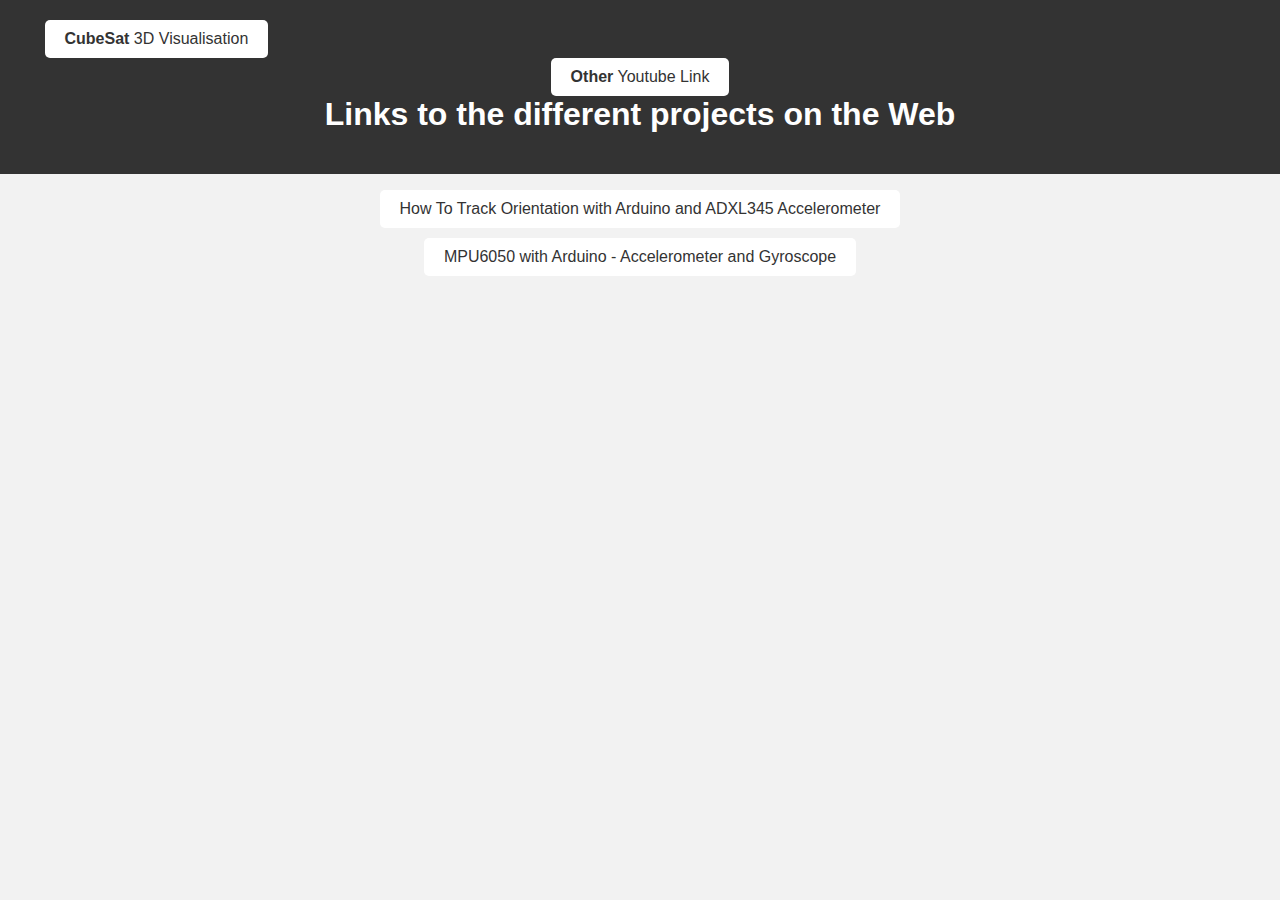
<file: Web_Serveur/templates/Project_Link_3D.html>
<!DOCTYPE html>
<html lang="fr">
  <head>
    <meta charset="UTF-8" />
    <meta name="viewport" content="width=device-width, initial-scale=1.0" />
    <title>3D Visualisation Links</title>
    <style>
      body {
        font-family: Arial, sans-serif;
        background-color: #f2f2f2;
        margin: 0;
        padding: 0;
      }

      header {
        background-color: #333;
        color: #fff;
        text-align: center;
        padding: 20px;
      }

      h1 {
        margin-top: 0;
      }

      ul {
        list-style-type: none;
        padding: 0;
        text-align: center;
      }

      li {
        margin-bottom: 10px;
      }

      a {
        text-decoration: none;
        color: #333;
        background-color: #fff;
        padding: 10px 20px;
        border-radius: 5px;
        display: inline-block;
        transition: background-color 0.3s ease;
      }

      .imag_center {
        text-align: center;
      }

      a:hover {
        background-color: #555;
        color: #fff;
      }
    </style>
  </head>
  <body>
    <header>
      <div class="imag_center">
        <a
          style="margin-right: 78%"
          href="/3D_Visualisation"
          class="w3-bar-item w3-button"
          ><b>CubeSat</b> 3D Visualisation</a
        >
        <a href="/Youtube_Link_3D" class="w3-bar-item w3-button"
          ><b>Other</b> Youtube Link</a
        >
      </div>
      <h1>Links to the different projects on the Web</h1>
    </header>
    <ul>
      <li>
        <a
          href="https://howtomechatronics.com/tutorials/arduino/how-to-track-orientation-with-arduino-and-adxl345-accelerometer/"
          >How To Track Orientation with Arduino and ADXL345 Accelerometer</a
        >
      </li>

      <li>
        <a
          href="https://www.diyengineers.com/2021/05/06/use-mpu6050-with-arduino-accelerometer-and-gyroscope-sensor/"
          >MPU6050 with Arduino - Accelerometer and Gyroscope</a
        >
      </li>
      <!-- Ajoutez autant de projets que nécessaire -->
    </ul>
  </body>
</html>
</file>
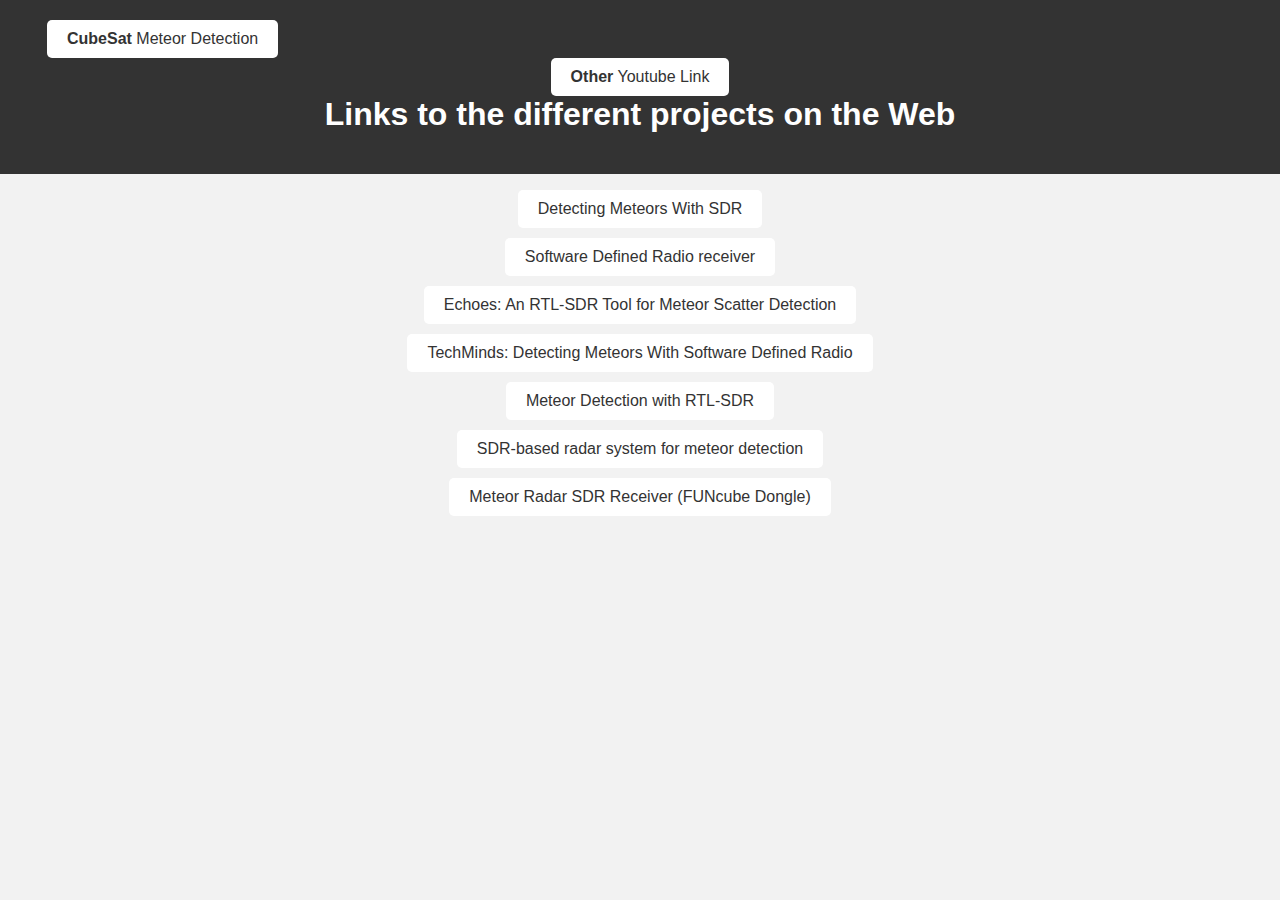
<file: Web_Serveur/templates/Project_Link_Meteor.html>
<!DOCTYPE html>
<html lang="fr">
  <head>
    <meta charset="UTF-8" />
    <meta name="viewport" content="width=device-width, initial-scale=1.0" />
    <title>Meteor Detection Links</title>
    <style>
      body {
        font-family: Arial, sans-serif;
        background-color: #f2f2f2;
        margin: 0;
        padding: 0;
      }

      header {
        background-color: #333;
        color: #fff;
        text-align: center;
        padding: 20px;
      }

      h1 {
        margin-top: 0;
      }

      ul {
        list-style-type: none;
        padding: 0;
        text-align: center;
      }

      li {
        margin-bottom: 10px;
      }

      a {
        text-decoration: none;
        color: #333;
        background-color: #fff;
        padding: 10px 20px;
        border-radius: 5px;
        display: inline-block;
        transition: background-color 0.3s ease;
      }

      .imag_center {
        text-align: center;
      }

      a:hover {
        background-color: #555;
        color: #fff;
      }
    </style>
  </head>
  <body>
    <header>
      <div class="imag_center">
        <a
          style="margin-right: 77%"
          href="/Meteor_Detection"
          class="w3-bar-item w3-button"
          ><b>CubeSat</b> Meteor Detection</a
        >
        <a href="/Youtube_Link_Meteor" class="w3-bar-item w3-button"
          ><b>Other</b> Youtube Link</a
        >
      </div>
      <h1>Links to the different projects on the Web</h1>
    </header>
    <ul>
      <li>
        <a
          href="https://hackaday.com/2023/06/18/detecting-meteors-with-sdr/"
          >Detecting Meteors With SDR</a
        >
      </li>
      <li>
        <a
          href="https://www.camras.nl/en/use/astronomy/meteors/software-defined-radio-receiver/"
          >Software Defined Radio receiver</a
        >
      </li>
      <li>
        <a
          href="https://www.rtl-sdr.com/echoes-an-rtl-sdr-tool-for-meteor-scatter-detection/"
          >Echoes: An RTL-SDR Tool for Meteor Scatter Detection</a
        >
      </li>
      <li>
        <a
          href="https://www.rtl-sdr.com/tag/meteor-scatter/"
          >TechMinds: Detecting Meteors With Software Defined Radio</a
        >
      </li>
      <li>
        <a
          href="https://stargazerslounge.com/topic/332683-meteor-detection-with-rtl-sdr/"
          >Meteor Detection with RTL-SDR</a
        >
      </li>
      <li>
        <a
          href="https://ieeexplore.ieee.org/document/5201236"
          >SDR-based radar system for meteor detection</a
        >
      </li>
      <li>
        <a
          href="https://britastro.org/wp-content/uploads/2019/11/MeteorRadarSDRReceiver.pdf"
          >Meteor Radar SDR Receiver (FUNcube Dongle)</a
        >
      </li>
      <!-- Ajoutez autant de projets que nécessaire -->
    </ul>
  </body>
</html>
</file>
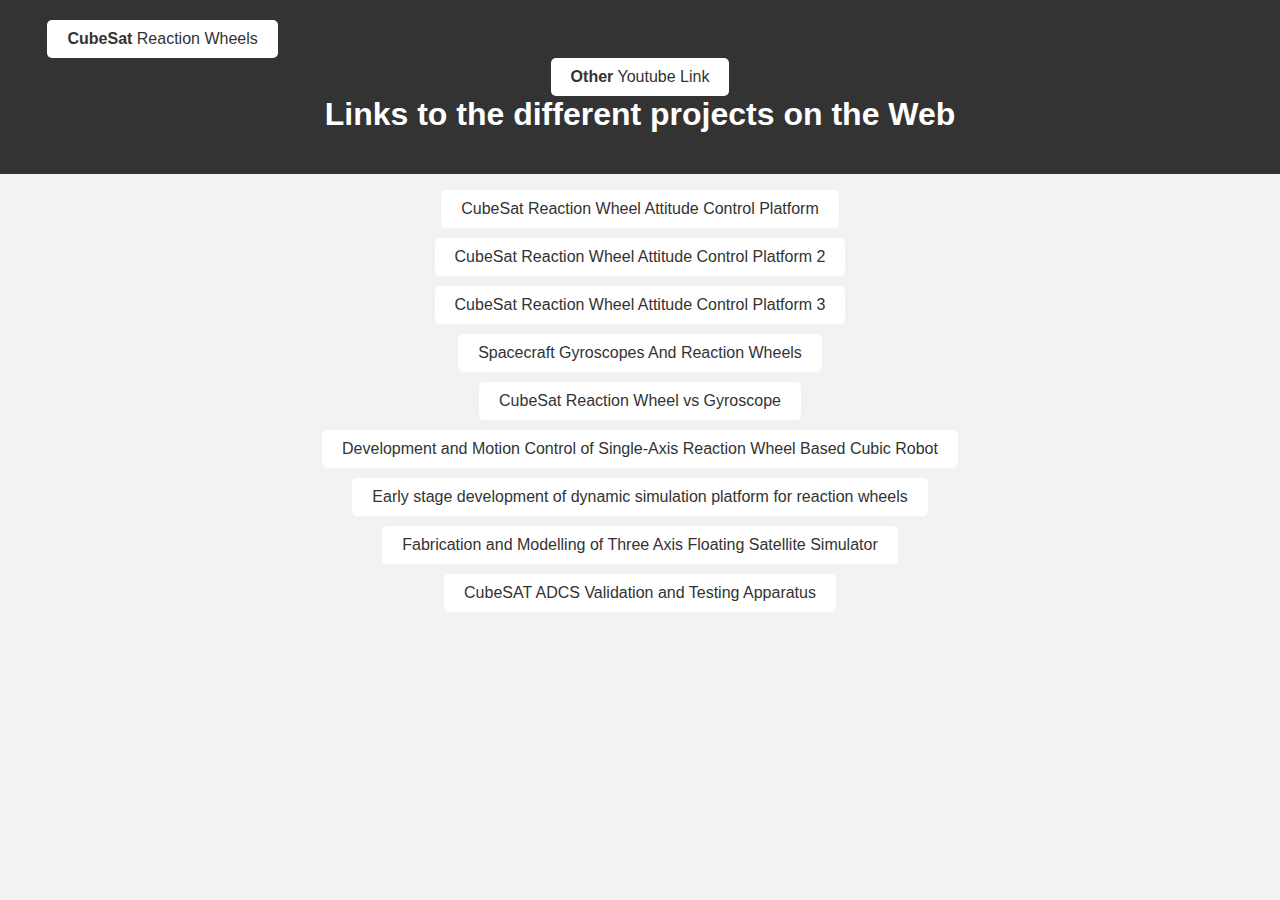
<file: Web_Serveur/templates/Project_Link_RW.html>
<!DOCTYPE html>
<html lang="fr">
  <head>
    <meta charset="UTF-8" />
    <meta name="viewport" content="width=device-width, initial-scale=1.0" />
    <title>Reaction Wheels Links</title>
    <style>
      body {
        font-family: Arial, sans-serif;
        background-color: #f2f2f2;
        margin: 0;
        padding: 0;
      }

      header {
        background-color: #333;
        color: #fff;
        text-align: center;
        padding: 20px;
      }

      h1 {
        margin-top: 0;
      }

      ul {
        list-style-type: none;
        padding: 0;
        text-align: center;
      }

      li {
        margin-bottom: 10px;
      }

      a {
        text-decoration: none;
        color: #333;
        background-color: #fff;
        padding: 10px 20px;
        border-radius: 5px;
        display: inline-block;
        transition: background-color 0.3s ease;
      }

      .imag_center {
        text-align: center;
      }

      a:hover {
        background-color: #555;
        color: #fff;
      }
    </style>
  </head>
  <body>
    <header>
      <div class="imag_center">
        <a
          style="margin-right: 77%"
          href="/Reaction_Wheels"
          class="w3-bar-item w3-button"
          ><b>CubeSat</b> Reaction Wheels</a
        >
        <a href="/Youtube_Link_RW" class="w3-bar-item w3-button"
          ><b>Other</b> Youtube Link</a
        >
      </div>
      <h1>Links to the different projects on the Web</h1>
    </header>
    <ul>
      <li>
        <a
          href="https://commons.erau.edu/cgi/viewcontent.cgi?article=1707&context=discovery-day"
          >CubeSat Reaction Wheel Attitude Control Platform</a
        >
      </li>
      <li>
        <a
          href="https://commons.erau.edu/cgi/viewcontent.cgi?article=1290&context=db-srs"
          >CubeSat Reaction Wheel Attitude Control Platform 2</a
        >
      </li>
      <li>
        <a
          href="https://commons.erau.edu/cgi/viewcontent.cgi?article=1618&context=discovery-day"
          >CubeSat Reaction Wheel Attitude Control Platform 3</a
        >
      </li>
      <li>
        <a
          href="https://www.universetoday.com/143152/spacecraft-gyroscopes-and-reaction-wheels-you-can-never-have-enough/"
          >Spacecraft Gyroscopes And Reaction Wheels</a
        >
      </li>
      <li>
        <a
          href="https://gyroplacecl.com/control-moment-gyroscope-vs-reaction-wheel-a-comprehensive-comparison/"
          >CubeSat Reaction Wheel vs Gyroscope</a
        >
      </li>
      <li>
        <a
          href="http://ise.ait.ac.th/wp-content/uploads/sites/57/2020/12/Development-and-Motion-Control-of-Single-Axis-Reaction-Wheel-Based-Cubic-Robot.pdf"
          >Development and Motion Control of Single-Axis Reaction Wheel Based
          Cubic Robot</a
        >
      </li>
      <li>
        <a
          href="https://icubesat.files.wordpress.com/2015/05/icubesat-2015_org_b-4-3_simulation_hadi.pdf"
          >Early stage development of dynamic simulation platform for reaction
          wheels</a
        >
      </li>
      <li>
        <a href="https://www.diva-portal.org/smash/get/diva2:1108195/FULLTEXT02"
          >Fabrication and Modelling of Three Axis Floating Satellite
          Simulator</a
        >
      </li>
      <li>
        <a
          href="https://scholarworks.wmich.edu/cgi/viewcontent.cgi?article=3786&context=honors_theses"
          >CubeSAT ADCS Validation and Testing Apparatus</a
        >
      </li>
      <!-- Ajoutez autant de projets que nécessaire -->
    </ul>
  </body>
</html>
</file>
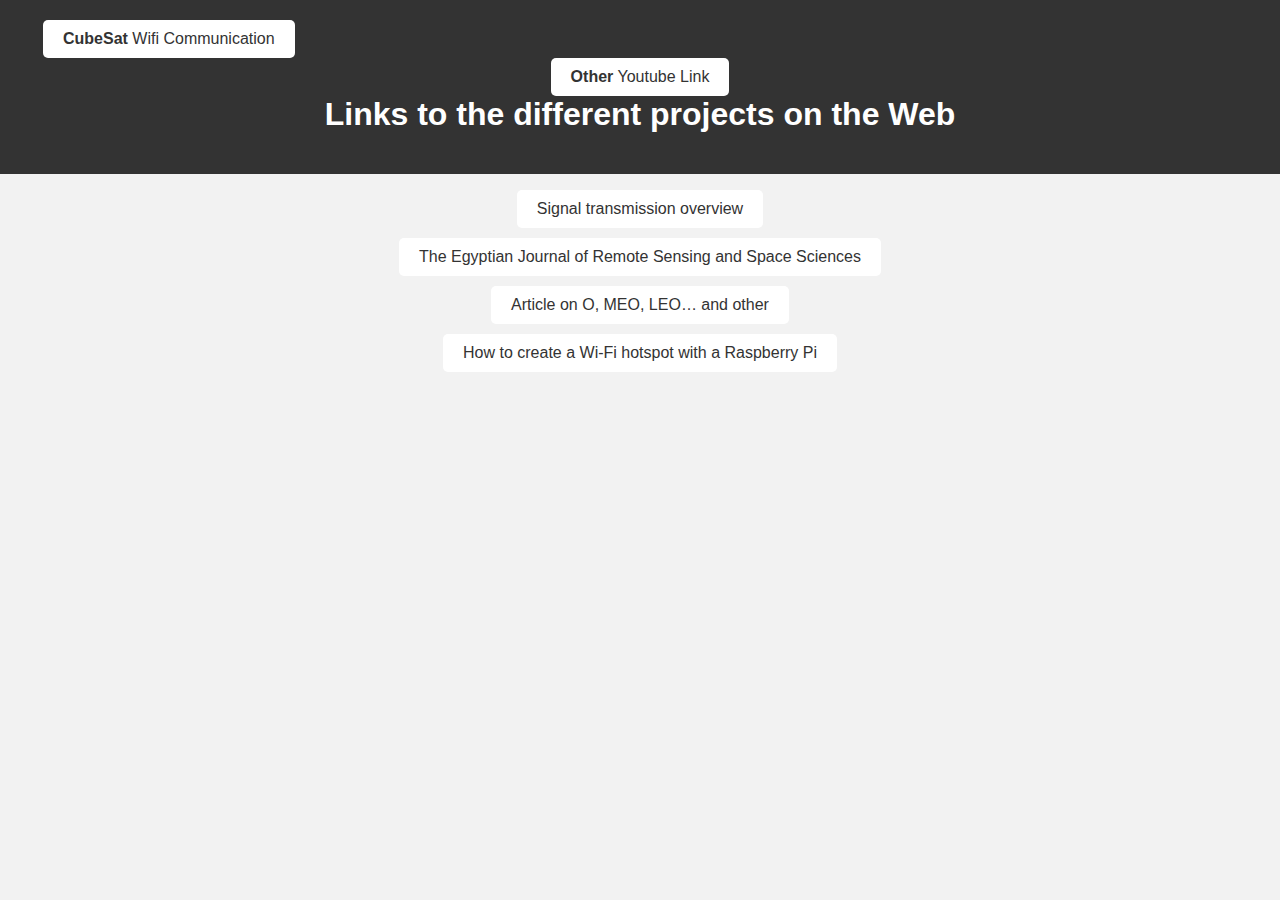
<file: Web_Serveur/templates/Project_Link_WIFI.html>
<!DOCTYPE html>
<html lang="fr">
  <head>
    <meta charset="UTF-8" />
    <meta name="viewport" content="width=device-width, initial-scale=1.0" />
    <title>Wifi Communication Links</title>
    <style>
      body {
        font-family: Arial, sans-serif;
        background-color: #f2f2f2;
        margin: 0;
        padding: 0;
      }

      header {
        background-color: #333;
        color: #fff;
        text-align: center;
        padding: 20px;
      }

      h1 {
        margin-top: 0;
      }

      ul {
        list-style-type: none;
        padding: 0;
        text-align: center;
      }

      li {
        margin-bottom: 10px;
      }

      a {
        text-decoration: none;
        color: #333;
        background-color: #fff;
        padding: 10px 20px;
        border-radius: 5px;
        display: inline-block;
        transition: background-color 0.3s ease;
      }

      .imag_center {
        text-align: center;
      }

      a:hover {
        background-color: #555;
        color: #fff;
      }
    </style>
  </head>
  <body>
    <header>
      <div class="imag_center">
        <a
          style="margin-right: 76%"
          href="/Wifi_Communication"
          class="w3-bar-item w3-button"
          ><b>CubeSat</b> Wifi Communication</a
        >
        <a href="/Youtube_Link_WIFI" class="w3-bar-item w3-button"
          ><b>Other</b> Youtube Link</a
        >
      </div>
      <h1>Links to the different projects on the Web</h1>
    </header>
    <ul>
      <li>
        <a
          href="https://fr.slideshare.net/faroukgh/transmission-de-signal"
          >Signal transmission overview</a
        >
      </li>

      <li>
        <a
          href="https://fr.wikipedia.org/wiki/Orbite_terrestre_basse"
          >The Egyptian Journal of Remote Sensing and Space Sciences</a
        >
      </li>
      
      <li>
        <a
          href="https://cnes.fr/sites/default/files/migration/automne/standard/2014_10/p10688_2fd578009e14ecf8e083c10a877b6060CNESMAG-Poster-GEO-MEO-LEO-v2.pdf"
          >Article on O, MEO, LEO… and other</a
        >
      </li>

      <li>
        <a
          href="https://www.framboise314.fr/raspap-creez-votre-hotspot-wifi-avec-un-Raspberry-pi-de-facon-express/"
          >How to create a Wi-Fi hotspot with a Raspberry Pi</a
        >
      </li>
      <!-- Ajoutez autant de projets que nécessaire -->
    </ul>
  </body>
</html>
</file>
